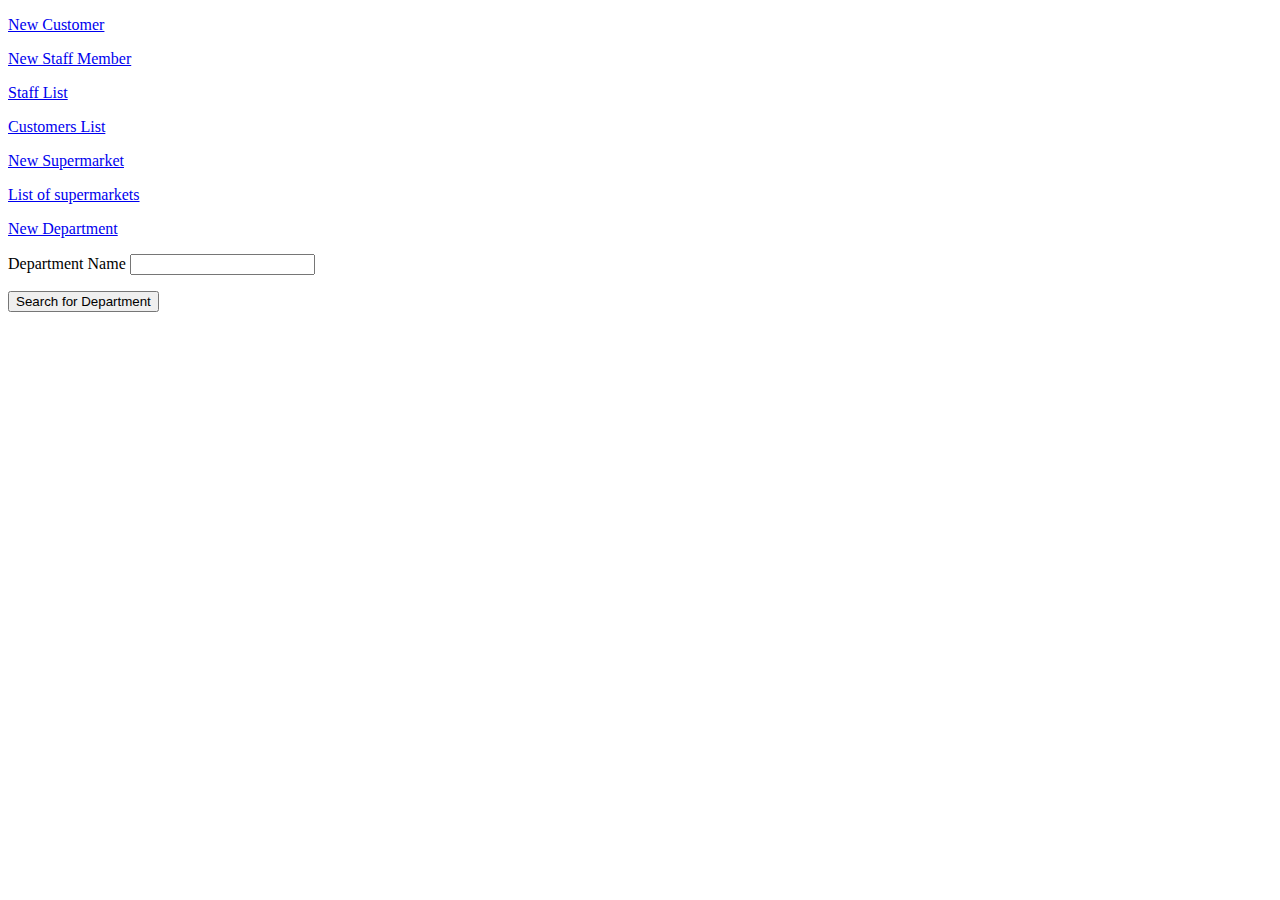
<file: src/main/resources/templates/index.html>
<!--Name - Charles Nana Kwakye-->
<!--student number - r0879035-->
<!DOCTYPE html>
<html lang="en" xmlns:th="http://www.thymeleaf.org">
<head>
    <meta http-equiv="Content-Type" content="text/html; charset=UTF-8">
    <title>Supermarket project</title>
    <link rel="stylesheet" th:href="@{../img/style.css}">
</head>
<body>
<p><a href="/1_input">New Customer</a></p>
<p><a href="/3_nStaffMember">New Staff Member</a></p>
<p><a href="/5_staffList">Staff List</a></p>
<p><a href="/6_customerList">Customers List</a></p>
<p><a href="/7_nSupermarket">New Supermarket</a></p>
<p><a href="/8_supermarketList">List of supermarkets</a></p>
<p><a href="/9_nDepartment">New Department</a></p>


<form action="/searchDepartment">
    <p>
        <label for="departmentName">Department Name</label>
        <input type="text" name="departmentName" id="departmentName">
    </p>
    <p>
        <input type="submit" name="submit" value="Search for Department">
    </p>
</form>
</body>
</html>
</file>
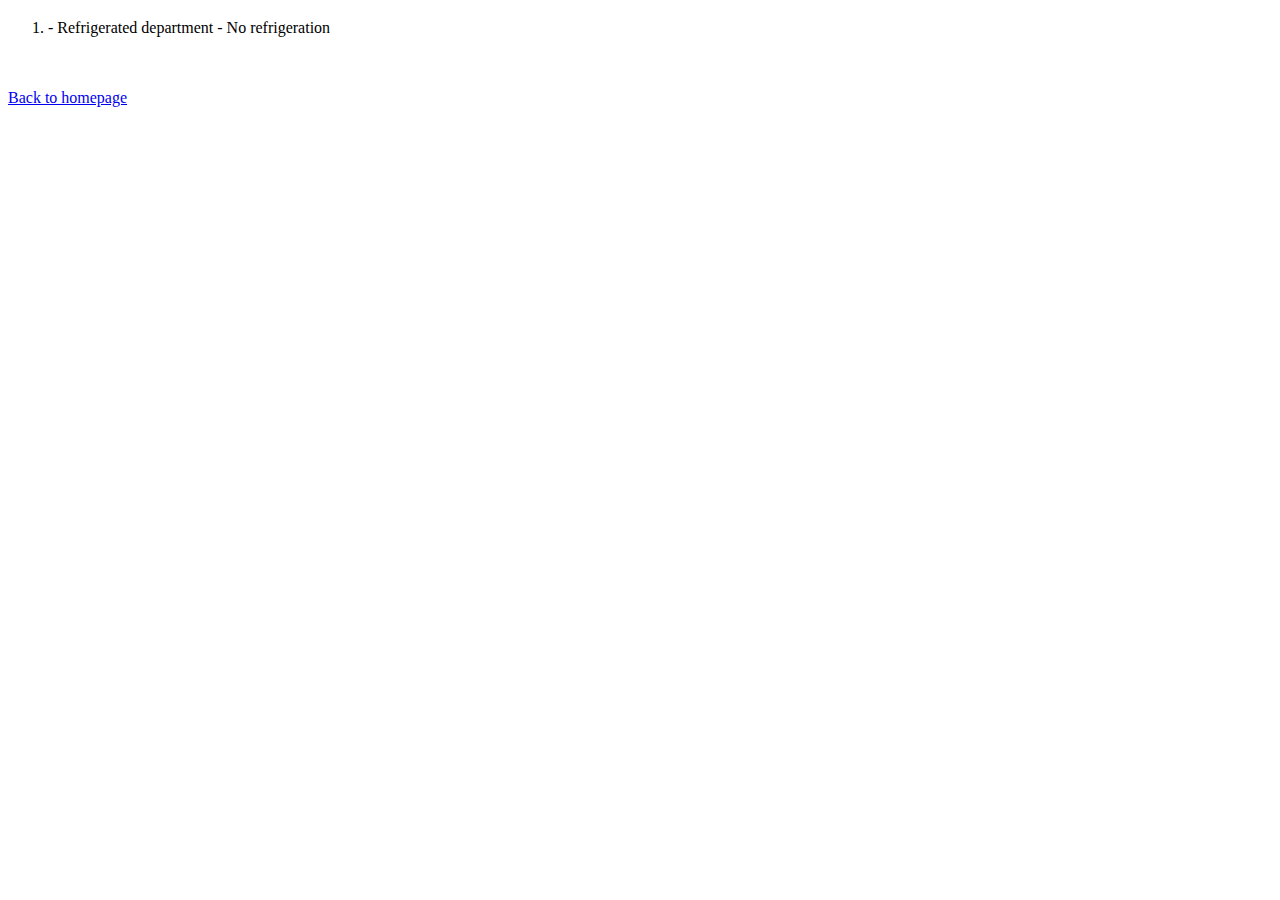
<file: src/main/resources/templates/10_displayDepartments.html>
<!--Name - Charles Nana Kwakye-->
<!--student number - r0879035-->
<!DOCTYPE html>
<html lang="en" xmlns:th="http://www.thymeleaf.org">
<head>
    <meta charset="UTF-8">
    <title>Display Departments</title>
    <link rel="stylesheet" th:href="@{../img/style.css}">
</head>
<body>
<h3 th:text="'Department of ' + ${supermarket.getName()} "></h3>

<ol>
    <li th:each="eachDepartment : ${supermarket.getDepartmentList()}">
        <span th:text="${eachDepartment.getName()}"></span>
        <span th:if="${eachDepartment.isRefrigerated()}">- Refrigerated department</span>
        <span th:if="${!eachDepartment.isRefrigerated()}">- No refrigeration</span> <br>
        <span th:text="'-responsible: '+${eachDepartment.getResponsible().getFirstName()} + ' ' + ${eachDepartment.getResponsible().getSurName()}"></span><br>
        <img onerror="this.src='img/noimage.jpg'" th:src="@{${eachDepartment.getPhoto()}}">
    </li>
</ol>
<p><a href="/">Back to homepage</a></p>
</body>
</html>
</file>
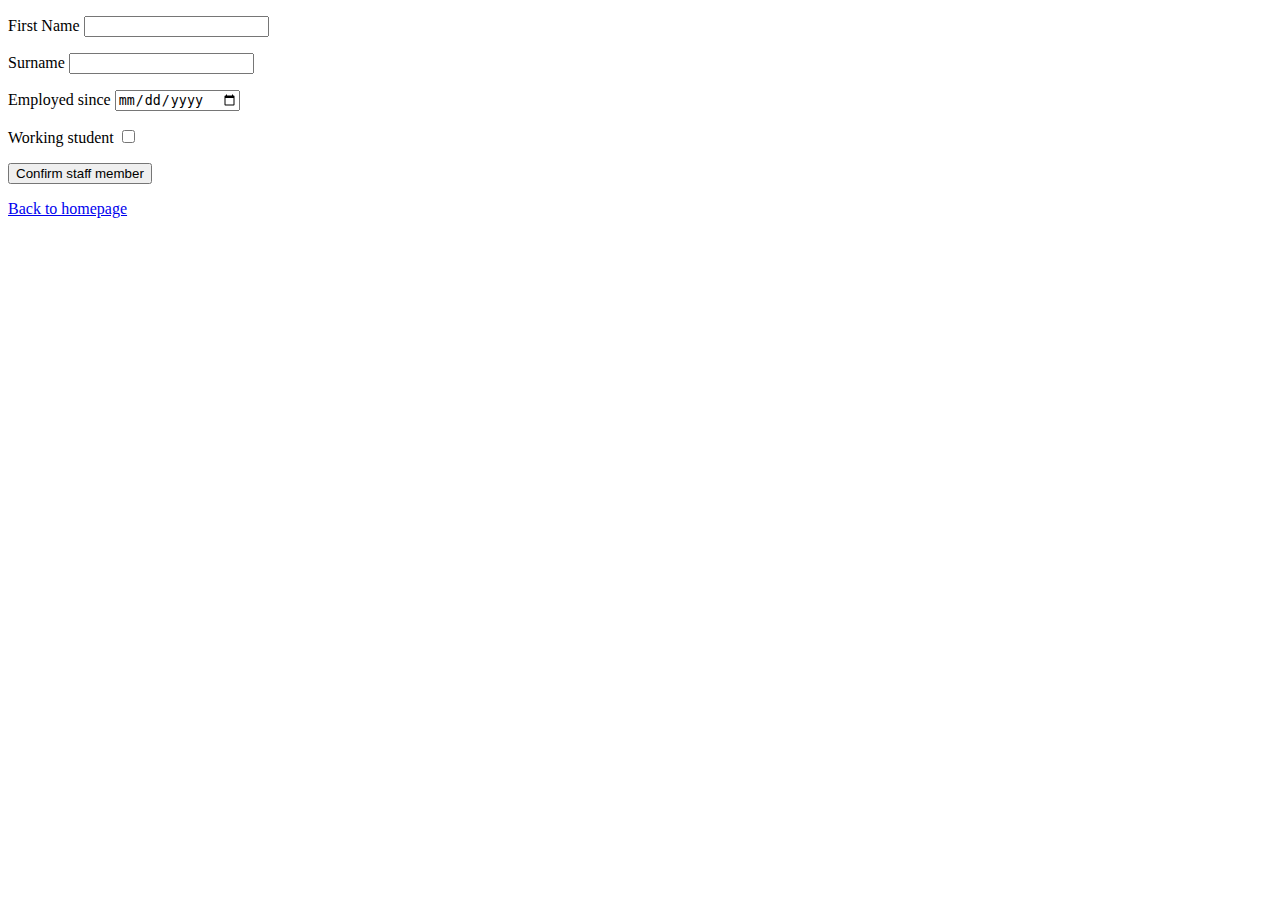
<file: src/main/resources/templates/3_nStaffMember.html>
<!--Name - Charles Nana Kwakye-->
<!--student number - r0879035-->
<!DOCTYPE html>
<html lang="en" xmlns:th="http://www.thymeleaf.org">
<head>
    <meta charset="UTF-8">
    <title>Supermarket new staff</title>
    <link rel="stylesheet" th:href="@{../img/style.css}">
</head>
<body>
<form action="/submittingStaff">
    <p>
        <label for="firstName"> First Name</label>
        <input type="text" name="firstName" id="firstName">
    </p>
    <p>
        <label for="surName">Surname</label>
        <input type="text" name="surName" id="surName">
    </p>
    <p>
        <label for="employedDate">Employed since</label>
        <input type="date" name="employedDate" id="employedDate">
    </p>
    <p>
        <label for="workingStudent"> Working student</label>
        <input type="checkbox" name="workingStudent" id="workingStudent">
    </p>
    <p>
        <input type="submit" name="submit" value="Confirm staff member">
    </p>
    <p><a href="/">Back to homepage</a></p>
</form>
</body>
</html>
</file>
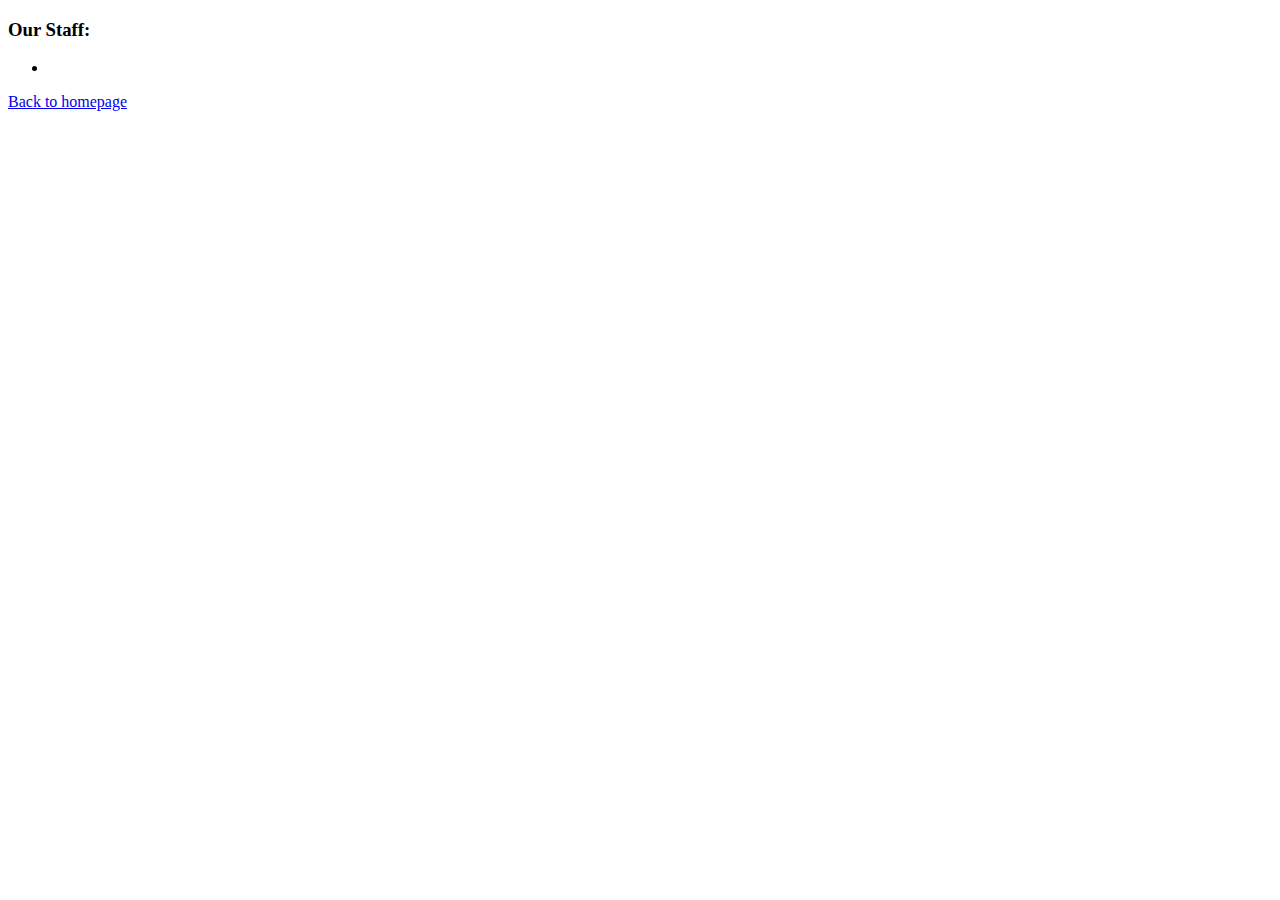
<file: src/main/resources/templates/5_staffList.html>
<!--Name - Charles Nana Kwakye-->
<!--student number - r0879035-->
<!DOCTYPE html>
<html lang="en" xmlns:th="http://www.thymeleaf.org">
<head>
    <meta charset="UTF-8">
    <title>StaffList</title>
    <link rel="stylesheet" th:href="@{../img/style.css}">
</head>
<body>
<h3>Our Staff:</h3>
<ul>
    <li th:each="staff : ${staffList}"
        th:text="${staff.toString()}">
    </li>
</ul>
<p><a href="/">Back to homepage</a></p>
</body>
</html>
</file>
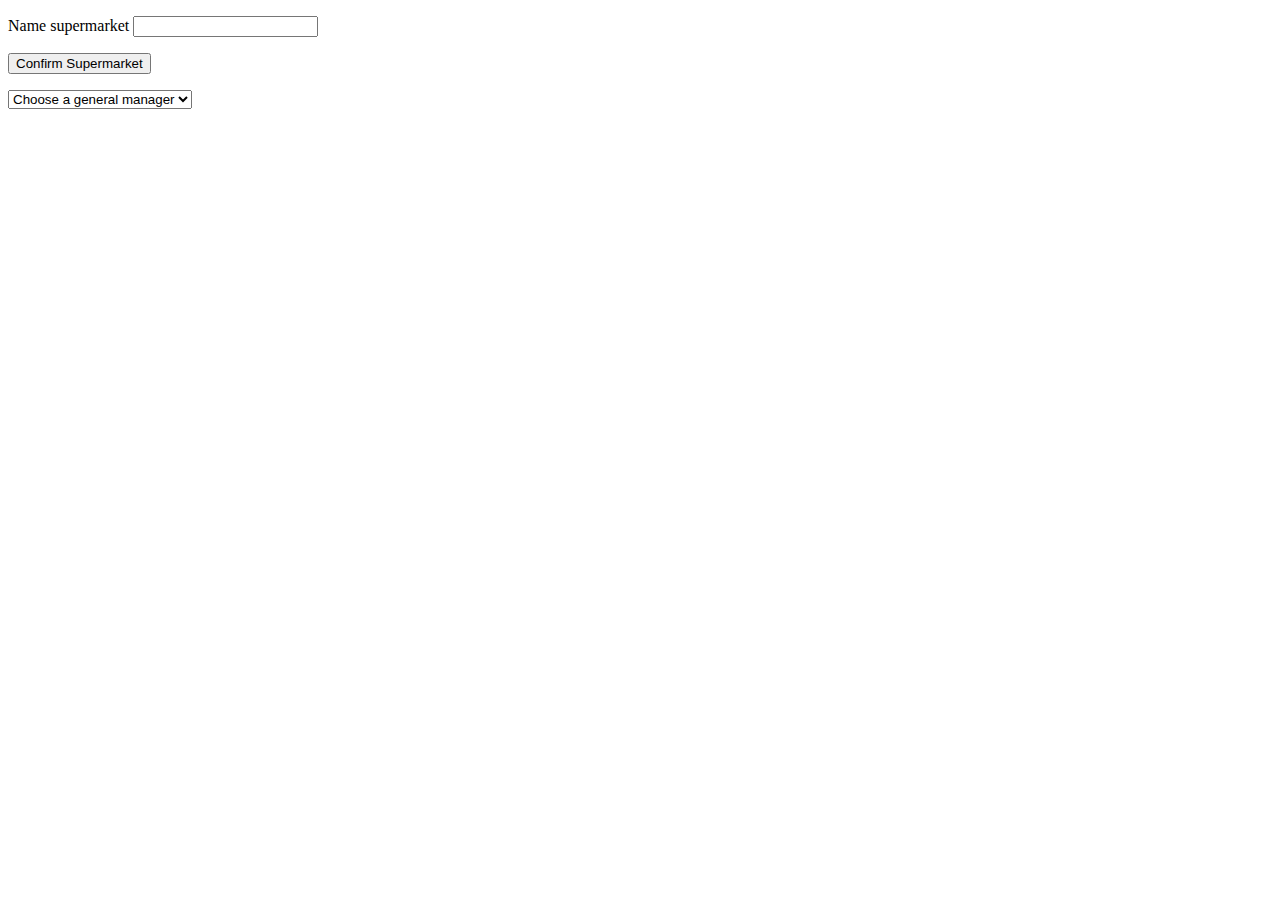
<file: src/main/resources/templates/7_nSupermarket.html>
<!--Name - Charles Nana Kwakye-->
<!--student number - r0879035-->
<!DOCTYPE html>
<html lang="en" xmlns:th="http://www.thymeleaf.org">
<head>
    <meta charset="UTF-8">
    <title>New Supermarket</title>
    <link rel="stylesheet" th:href="@{../img/style.css}">
</head>
<body>
<form action="/submittingNewSupermarket">
    <p>
        <label for="supermarketName">Name supermarket</label>
        <input type="text" name="supermarketName" id="supermarketName">
    </p>
    <p>
        <input type="submit" name="submit" value="Confirm Supermarket">
    </p>
    <p>
        <label for="generalManager"></label>
        <select name="generalManager" id="generalManager">
            <option value="-1">Choose a general manager</option>
            <option th:each="staff : ${staffList}"
                    th:text="${staff.getFirstName()} + ' ' + ${staff.getSurName()}"
                    th:value="${staffStat.index}"></option>
        </select>
    </p>
</form>
</body>
</html>
</file>
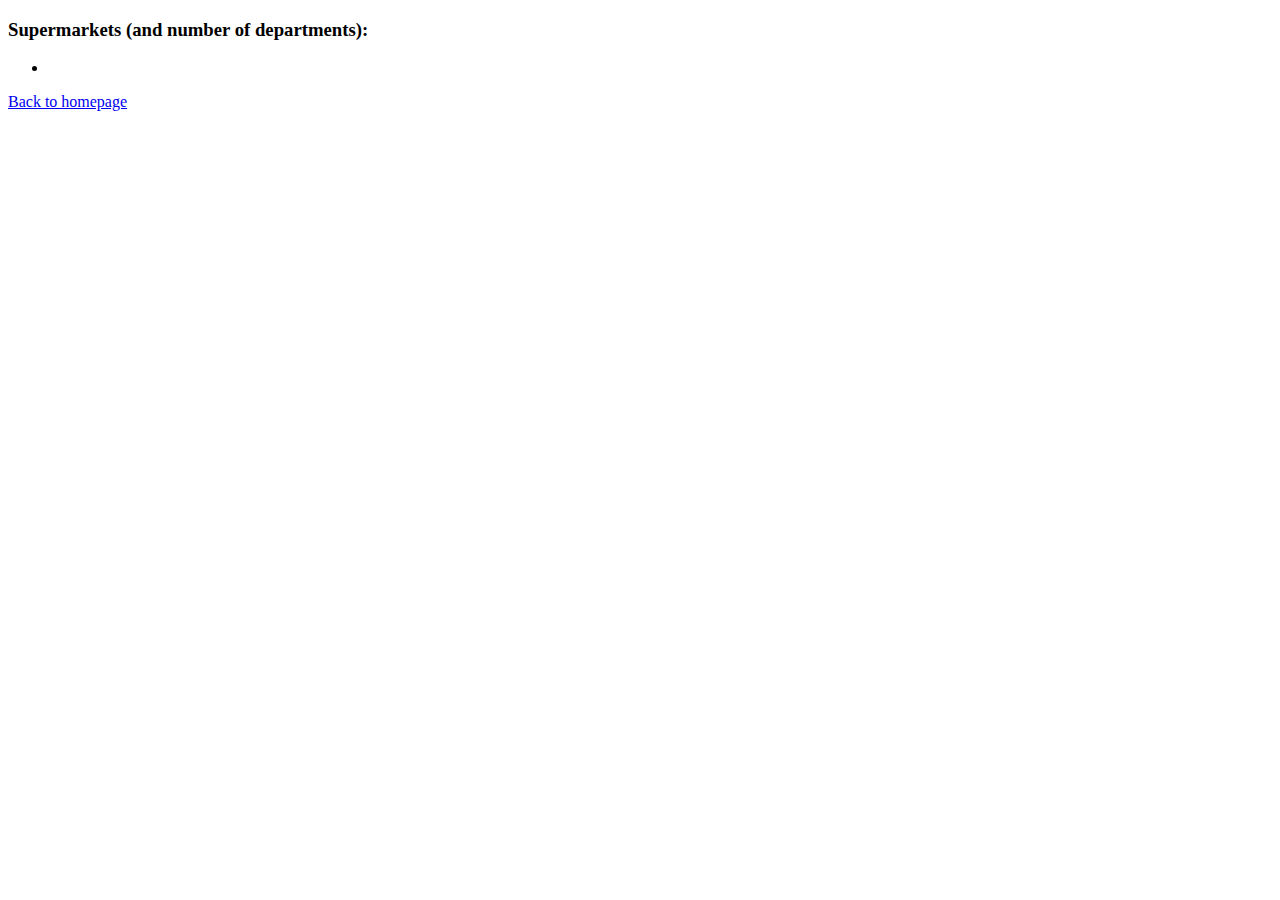
<file: src/main/resources/templates/8_supermarketList.html>
<!--Name - Charles Nana Kwakye-->
<!--student number - r0879035-->
<!DOCTYPE html>
<html lang="en" xmlns:th="http://www.thymeleaf.org">
<head>
    <meta charset="UTF-8">
    <title>Title</title>
    <link rel="stylesheet" th:href="@{../img/style.css}">
</head>
<body>
<h3>Supermarkets (and number of departments):</h3>
<ul>
    <li th:each="supermarket : ${supermarketList}">
        <a th:href="@{/10_displayDepartments(supermarketIndex=${supermarketStat.index})}"
           th:text="${supermarket.getName} +'(' + ${supermarket.getNumberOfDepartments}+') managed by ' + ${supermarket.getGeneralManager().getFirstName()} + ' ' + ${supermarket.getGeneralManager().getFirstName()}"></a>
    </li>
</ul>
<p><a href="/">Back to homepage</a></p>
</body>
</html>
</file>
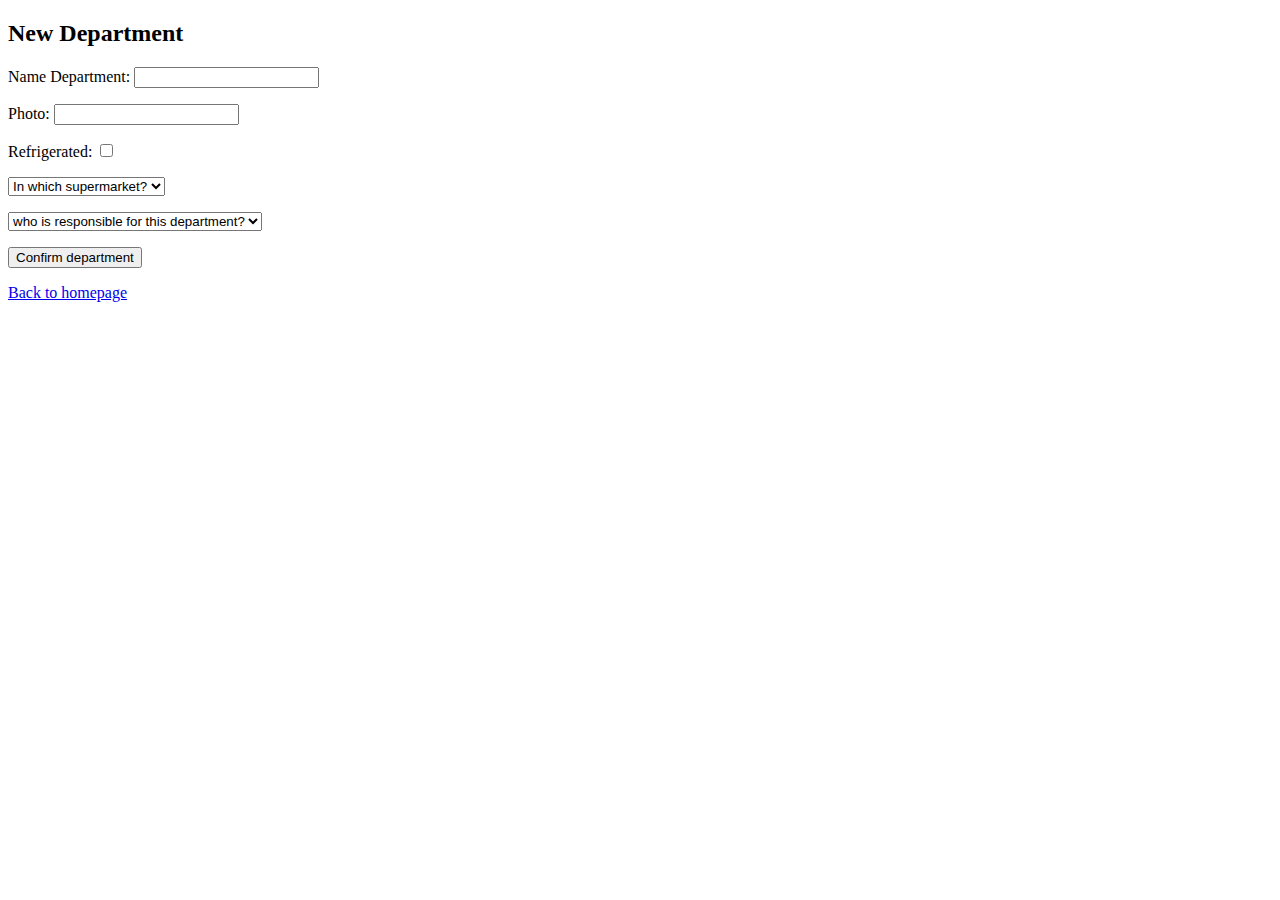
<file: src/main/resources/templates/9_nDepartment.html>
<!--Name - Charles Nana Kwakye-->
<!--student number - r0879035-->
<!DOCTYPE html>
<html lang="en" xmlns:th="http://www.thymeleaf.org">
<head>
    <meta charset="UTF-8">
    <title>New Department</title>
    <link rel="stylesheet" th:href="@{../img/style.css}">
</head>
<body>
<h2>New Department</h2>
<form action="/submittingNewDepartment">
    <p>
        <label for="departmentName">Name Department:</label>
        <input type="text" name="departmentName" id="departmentName">
    </p>
    <p>
        <label for="photo">Photo:</label>
        <input type="text" name="photo" id="photo">
    </p>
    <p>
        <label for="refrigerated">Refrigerated:</label>
        <input type="checkbox" name="refrigerated" id="refrigerated" value="refrigerated">
    </p>

    <p>
        <!--    You use supermarketStat.index for value starting from 0 and supermarketStat.count starting from 1-->
        <label for="supermarketOption"></label>
        <select name="supermarketOption" id="supermarketOption">
            <option value="-1">In which supermarket?</option>
            <option th:each="supermarket : ${supermarketList}"
                    th:text="${supermarket.getName}"
                    th:value="${supermarketStat.index}"></option>
        </select>
    </p>

    <p>
        <label for="responsibleStaff"></label>
        <select name="responsibleStaff" id="responsibleStaff">
            <option value="-1">who is responsible for this department?</option>
            <option th:each="staff : ${staffList}"
                    th:text="${staff.getFirstName()} + ' ' + ${staff.getSurName()}"
                    th:value="${staffStat.index}"></option>
        </select>
    </p>

    <p>
        <input type="submit" name="submit" value="Confirm department">
    </p>
</form>
<p><a href="/">Back to homepage</a></p>
</body>
</html>
</file>
